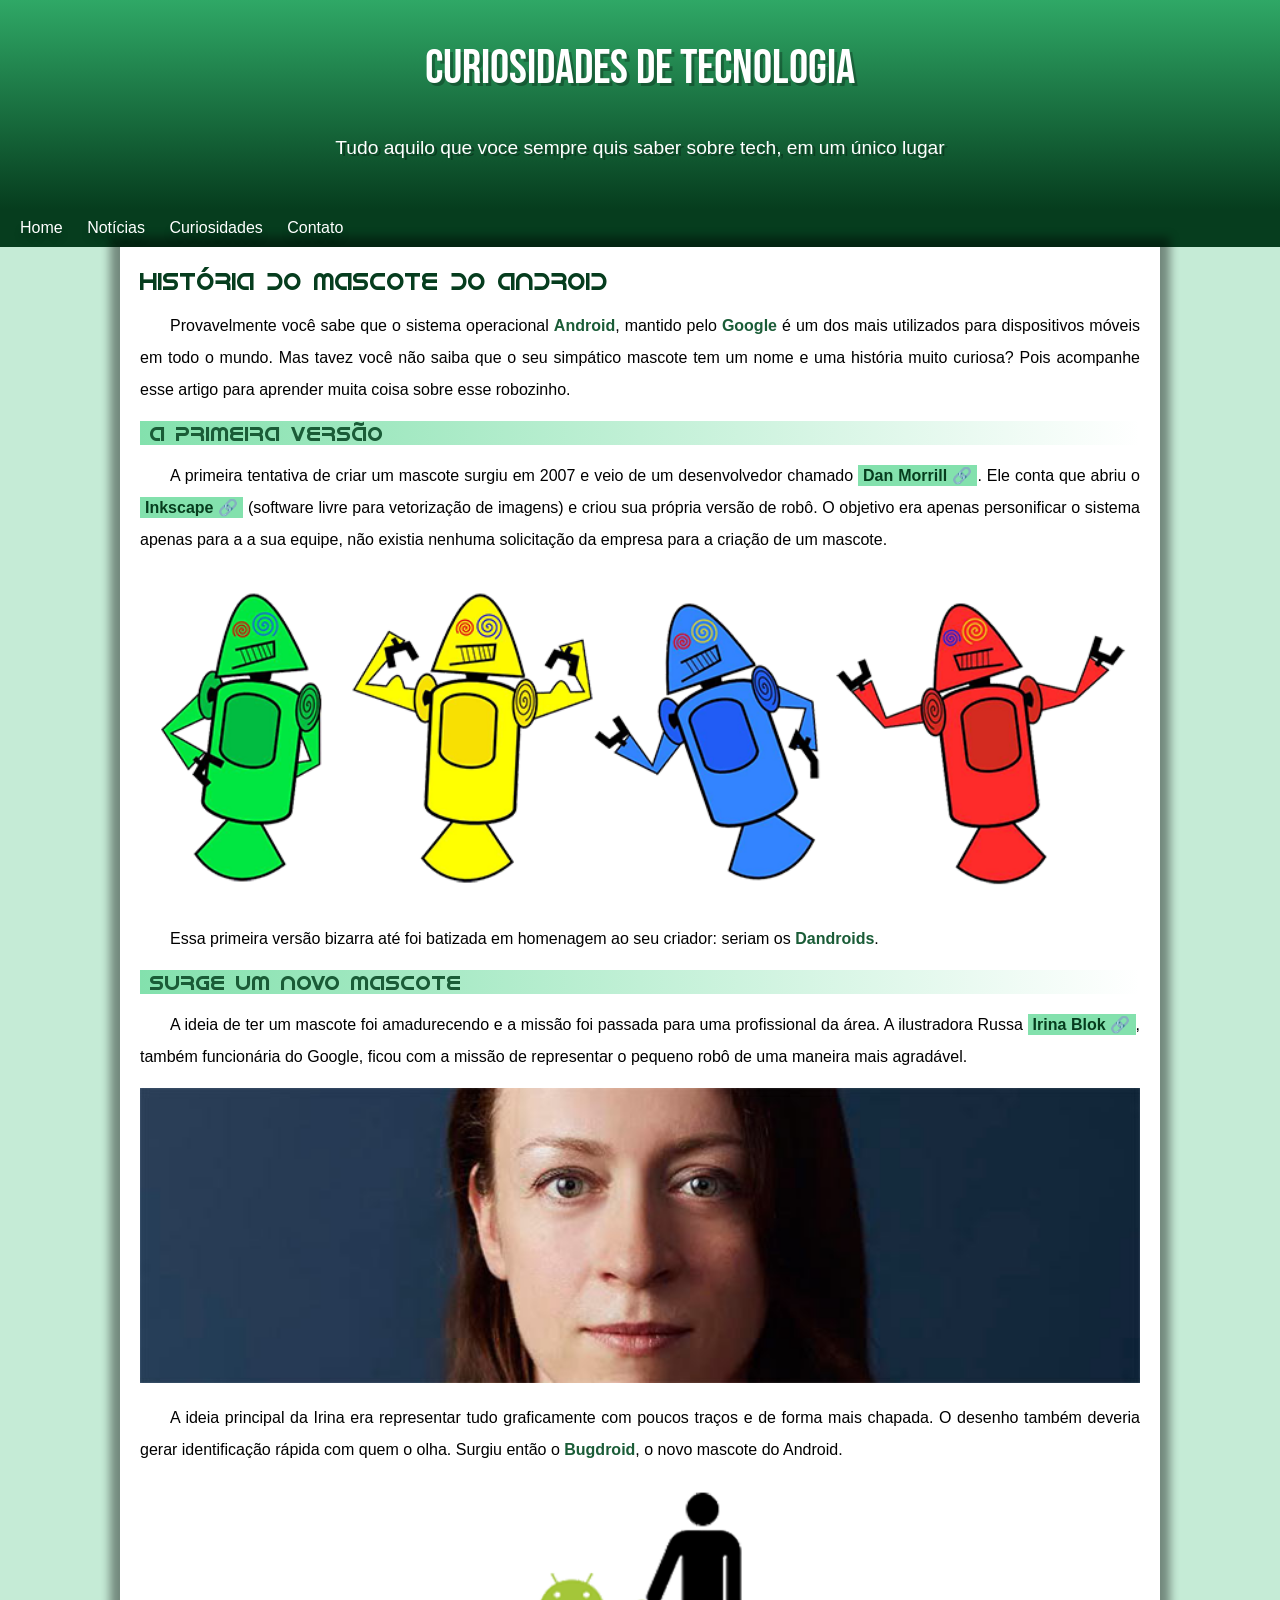
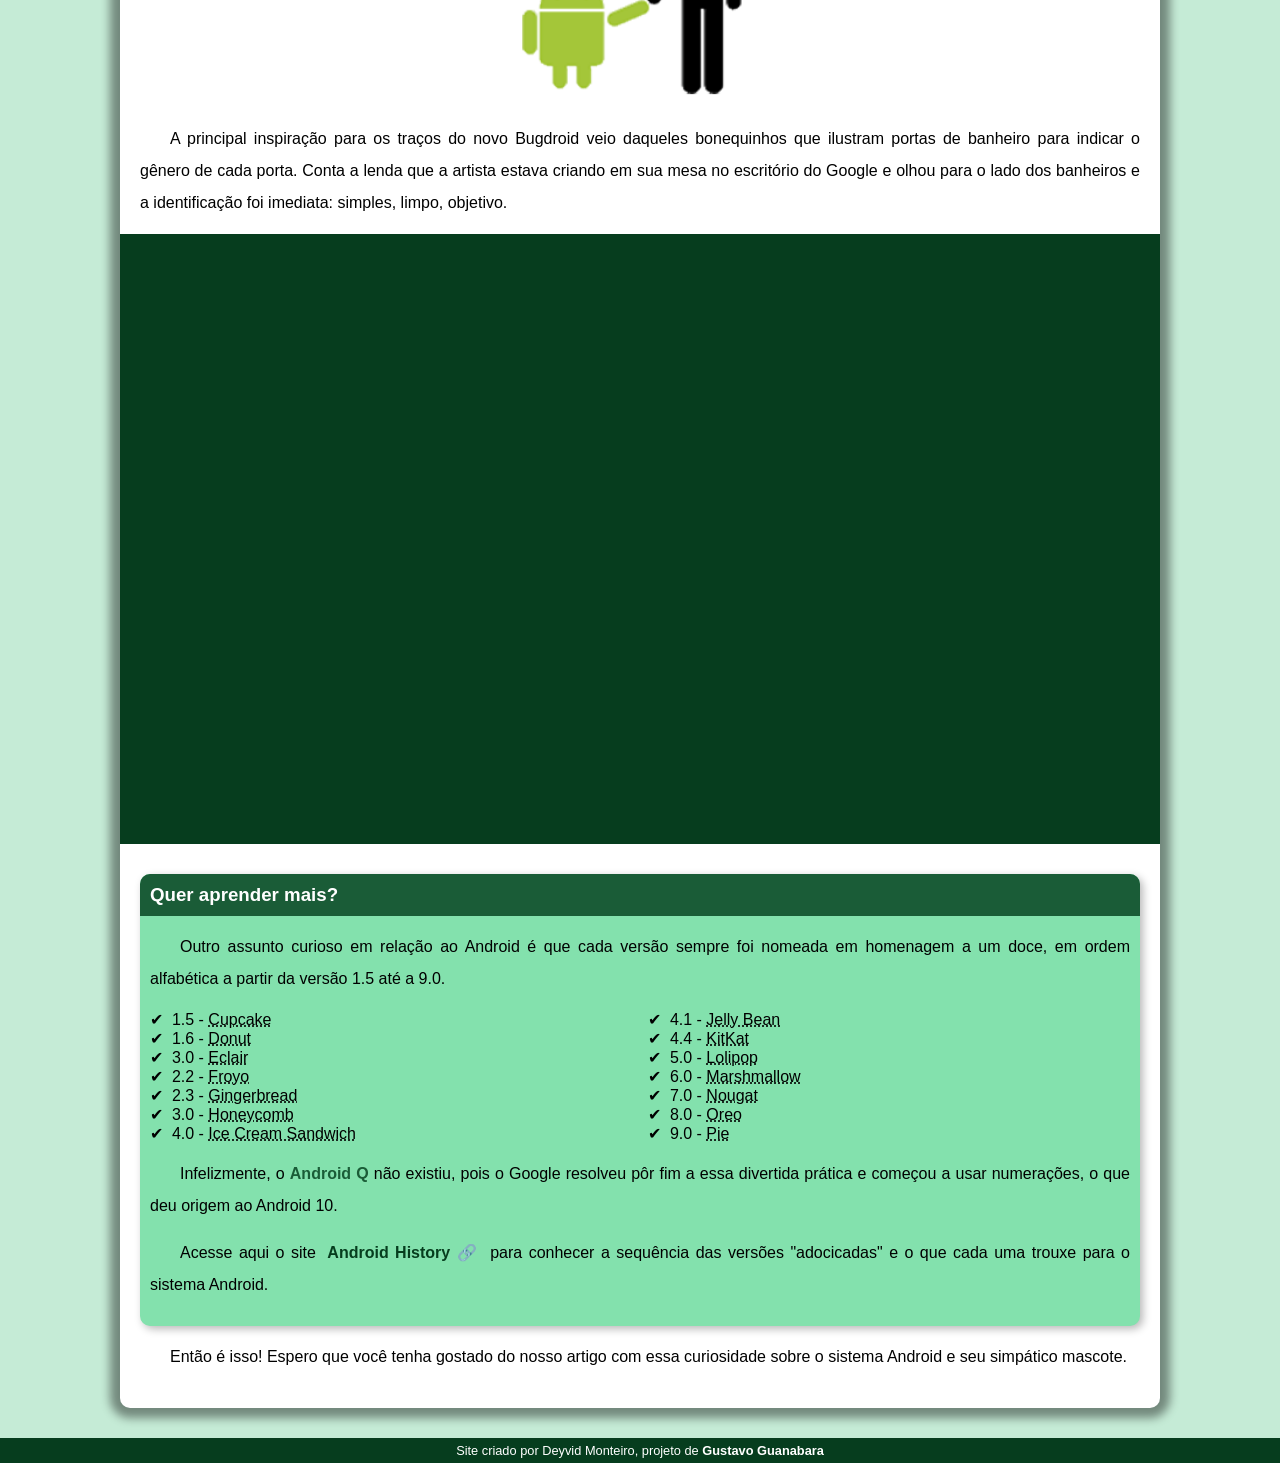
<file: index.html>
<!DOCTYPE html>
<html lang="pt-br">
<head>
    <meta charset="UTF-8">
    <meta http-equiv="X-UA-Compatible" content="IE=edge">
    <meta name="viewport" content="width=device-width, initial-scale=1.0">
    <title>Como surgiu o mascote do Andoid</title>
    <link rel="shortcut icon" href="imagens/favicon.ico" type="image/x-icon">
    <link rel="stylesheet" href="estilo/style.css">
</head>
<body>
    <header>
        <h1>Curiosidades de tecnologia</h1>
        <p>Tudo aquilo que voce sempre quis saber sobre tech, em um único lugar</p>
    </header>
    <nav>
        <a href="http://">Home</a>
        <a href="http://">Notícias</a>
        <a href="http://">Curiosidades</a>
        <a href="http://">Contato</a>
    </nav>
    <main>
        <article>
            <h1>
                História do Mascote do Android
            </h1>

            <p>
                Provavelmente você sabe que o sistema operacional <strong>Android</strong>, mantido pelo <strong>Google</strong> é um dos mais utilizados para dispositivos móveis em todo o mundo. Mas tavez você não saiba que o seu simpático mascote tem um nome e uma história muito curiosa? Pois acompanhe esse artigo para aprender muita coisa sobre esse robozinho.
            </p>

            <h2>
                A primeira versão
            </h2>

            <p>
                A primeira tentativa de criar um mascote surgiu em 2007 e veio de um desenvolvedor chamado <a href="https://androidcommunity.com/dan-morrill-shows-us-the-android-mascot-that-almost-was-20130103/" target="_blank" class="externo" >Dan Morrill</a>. Ele conta que abriu o <a href="https://inkscape.org/" target="_blank" class="externo">Inkscape</a> (software livre para vetorização de imagens) e criou sua própria versão de robô. O objetivo era apenas personificar o sistema apenas para a a sua equipe, não existia nenhuma solicitação da empresa para a criação de um mascote.
            </p>

            <picture>
                <source media="(max-width: 670px)" srcset="imagens/dan-droids-pq.png">
                <img src="imagens/dan-droids.png" alt="primeiro mascote do android">
            
            </picture>
        
            <p>
                Essa primeira versão bizarra até foi batizada em homenagem ao seu criador: seriam os <strong>Dandroids</strong>.
            </p>

            <h2>
                Surge um novo mascote
            </h2>

            <p>
                A ideia de ter um mascote foi amadurecendo e a missão foi passada para uma profissional da área. A ilustradora Russa <a href="https://www.irinablok.com/android" target="_blank" class="externo">Irina Blok</a>, também funcionária do Google, ficou com a missão de representar o pequeno robô de uma maneira mais agradável.
            </p>

            <picture>
                <source media="(max-width: 670px)" srcset="imagens/irina-blok-pq.jpg">
                <img src="imagens/irina-blok.jpg" alt="Irina Blok, criadora do Bugdoid">
            </picture>

            <p>
                A ideia principal da Irina era representar tudo graficamente com poucos traços e de forma mais chapada. O desenho também deveria gerar identificação rápida com quem o olha. Surgiu então o <strong>Bugdroid</strong>, o novo mascote do Android.
            </p>

            <img src="imagens/bugdroid.png" class= "pequena" alt="Bugdroid">

            <p>
                A principal inspiração para os traços do novo Bugdroid veio daqueles bonequinhos que ilustram portas de banheiro para indicar o gênero de cada porta. Conta a lenda que a artista estava criando em sua mesa no escritório do Google e olhou para o lado dos banheiros e a identificação foi imediata: simples, limpo, objetivo.
            </p>

            <div class= "video">
                <iframe width="560" height="315" src="https://www.youtube.com/embed/62JB64aQC9A" title="YouTube video player" frameborder="0" allow="accelerometer; autoplay; clipboard-write; encrypted-media; gyroscope; picture-in-picture" allowfullscreen></iframe>
            </div>
            
            <aside>
                <h3>
                    Quer aprender mais?
                </h3>

                <p>
                    Outro assunto curioso em relação ao Android é que cada versão sempre foi nomeada em homenagem a um doce, em ordem alfabética a partir da versão 1.5 até a 9.0.
                </p>

                <ul>
                    <li>1.5 - <abbr title="Bolo de copo">Cupcake</abbr></li>
                    <li>1.6 - <abbr title="Rosquinha">Donut</abbr></li>
                    <li>3.0 - <abbr title="Bomba">Eclair</abbr></li>
                    <li>2.2 - <abbr title="Iogurte congelado">Froyo</abbr></li>
                    <li>2.3 - <abbr title="Biscoito de gengibre">Gingerbread</abbr></li>
                    <li>3.0 - <abbr title="Favo de mel">Honeycomb</abbr></li>
                    <li>4.0 - <abbr title="Sanduíche de sorvete">Ice Cream Sandwich</abbr></li>
                    <li>4.1 - <abbr title="Jujuba">Jelly Bean</abbr></li>
                    <li>4.4 - <abbr title="Kitkat">KitKat</abbr></li>
                    <li>5.0 - <abbr title="Pirulito">Lolipop</abbr></li>
                    <li>6.0 - <abbr title="Marshmallow">Marshmallow</abbr></li>
                    <li>7.0 - <abbr title="Torrone">Nougat</abbr></li>
                    <li>8.0 - <abbr title="Oreo">Oreo</abbr></li>
                    <li>9.0 - <abbr title="Torta">Pie</abbr></li>
                </ul>

                <p>
                    Infelizmente, o <strong>Android Q</strong> não existiu, pois o Google resolveu pôr fim a essa divertida prática e começou a usar numerações, o que deu origem ao Android 10.
                </p>

                <p>
                    Acesse aqui o site <a href="https://www.android.com/intl/pt_pt/history/#/marshmallow" target="_blank" class="externo">Android History</a> para conhecer a sequência das versões "adocicadas" e o que cada uma trouxe para o sistema Android.
                </p>
                
            </aside>

            <p>
                Então é isso! Espero que você tenha gostado do nosso artigo com essa curiosidade sobre o sistema Android e seu simpático mascote.
            </p>

        </article>
    </main>
    <footer>
        <p> Site criado por Deyvid Monteiro, projeto de <a href="https://www.youtube.com/channel/UCrWvhVmt0Qac3HgsjQK62FQ" target= "_blank">Gustavo Guanabara</a></p>
    </footer>
</body>
</html>
</file>
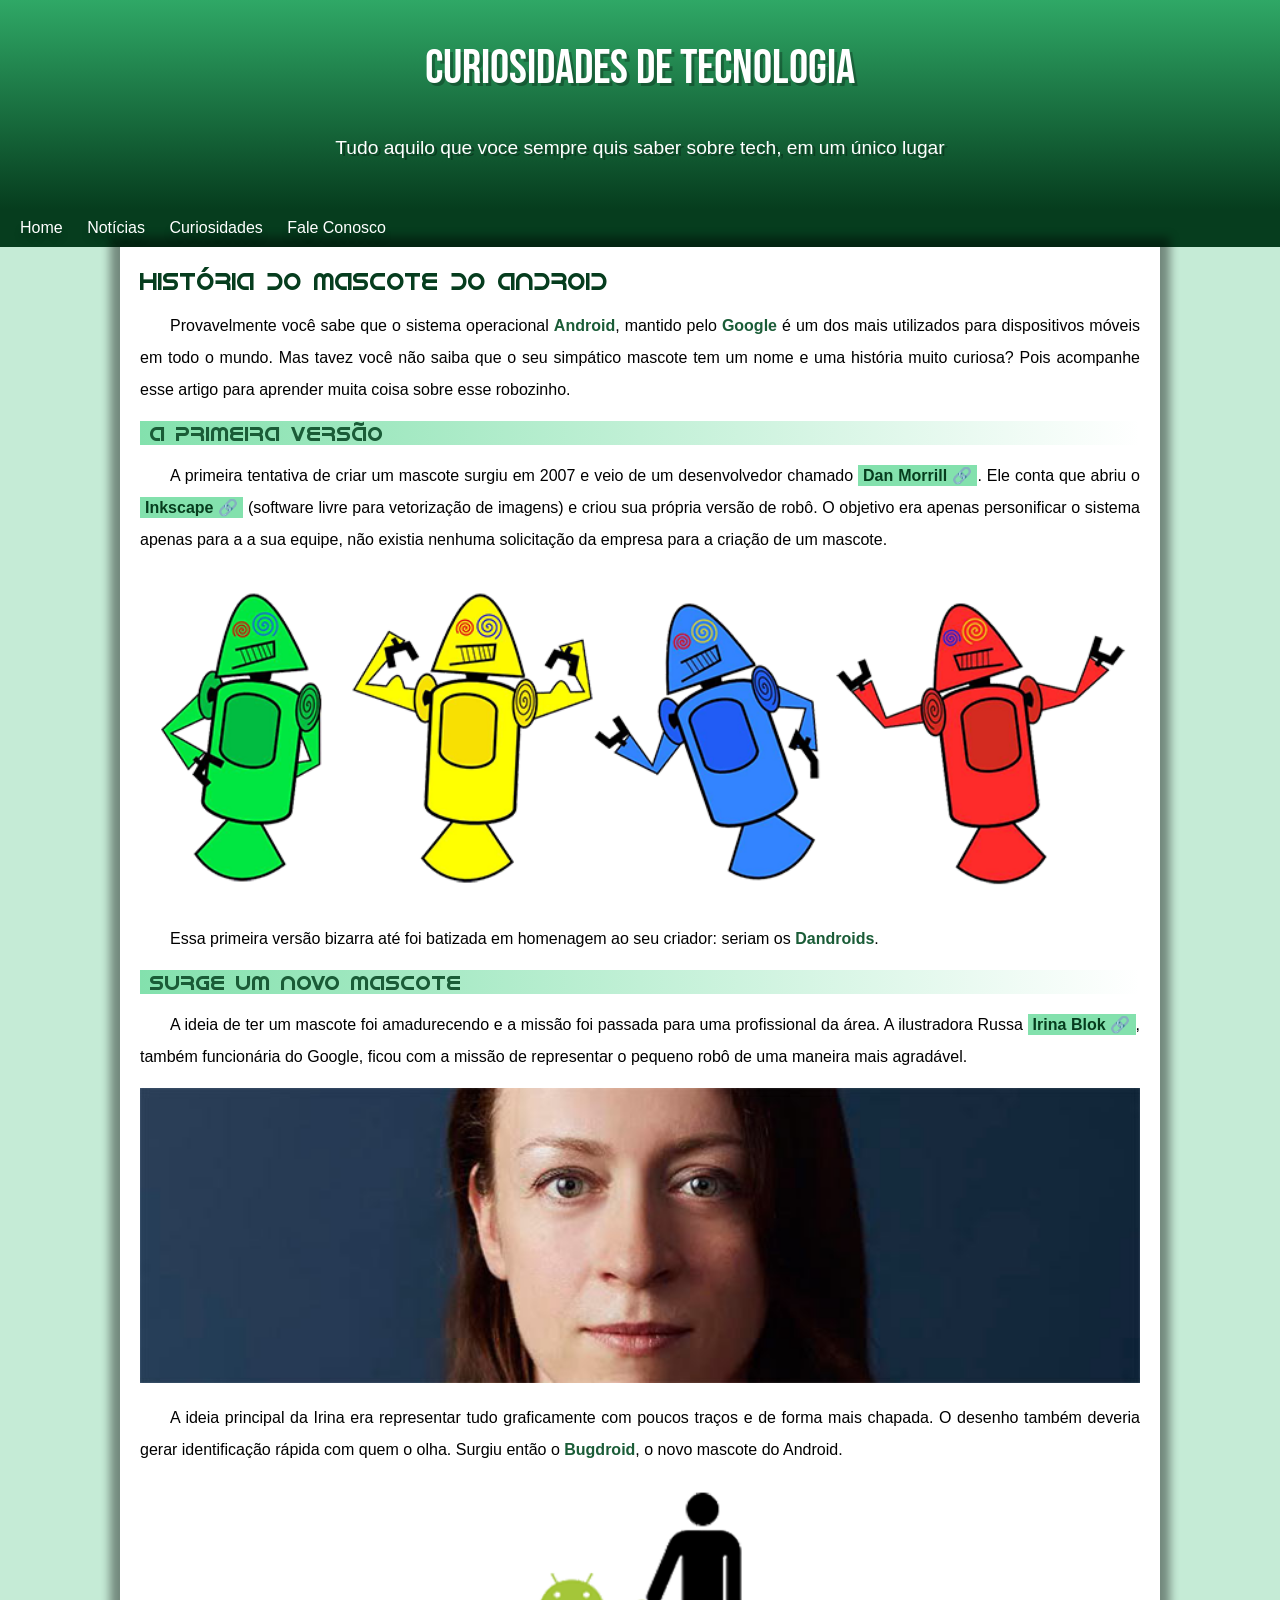
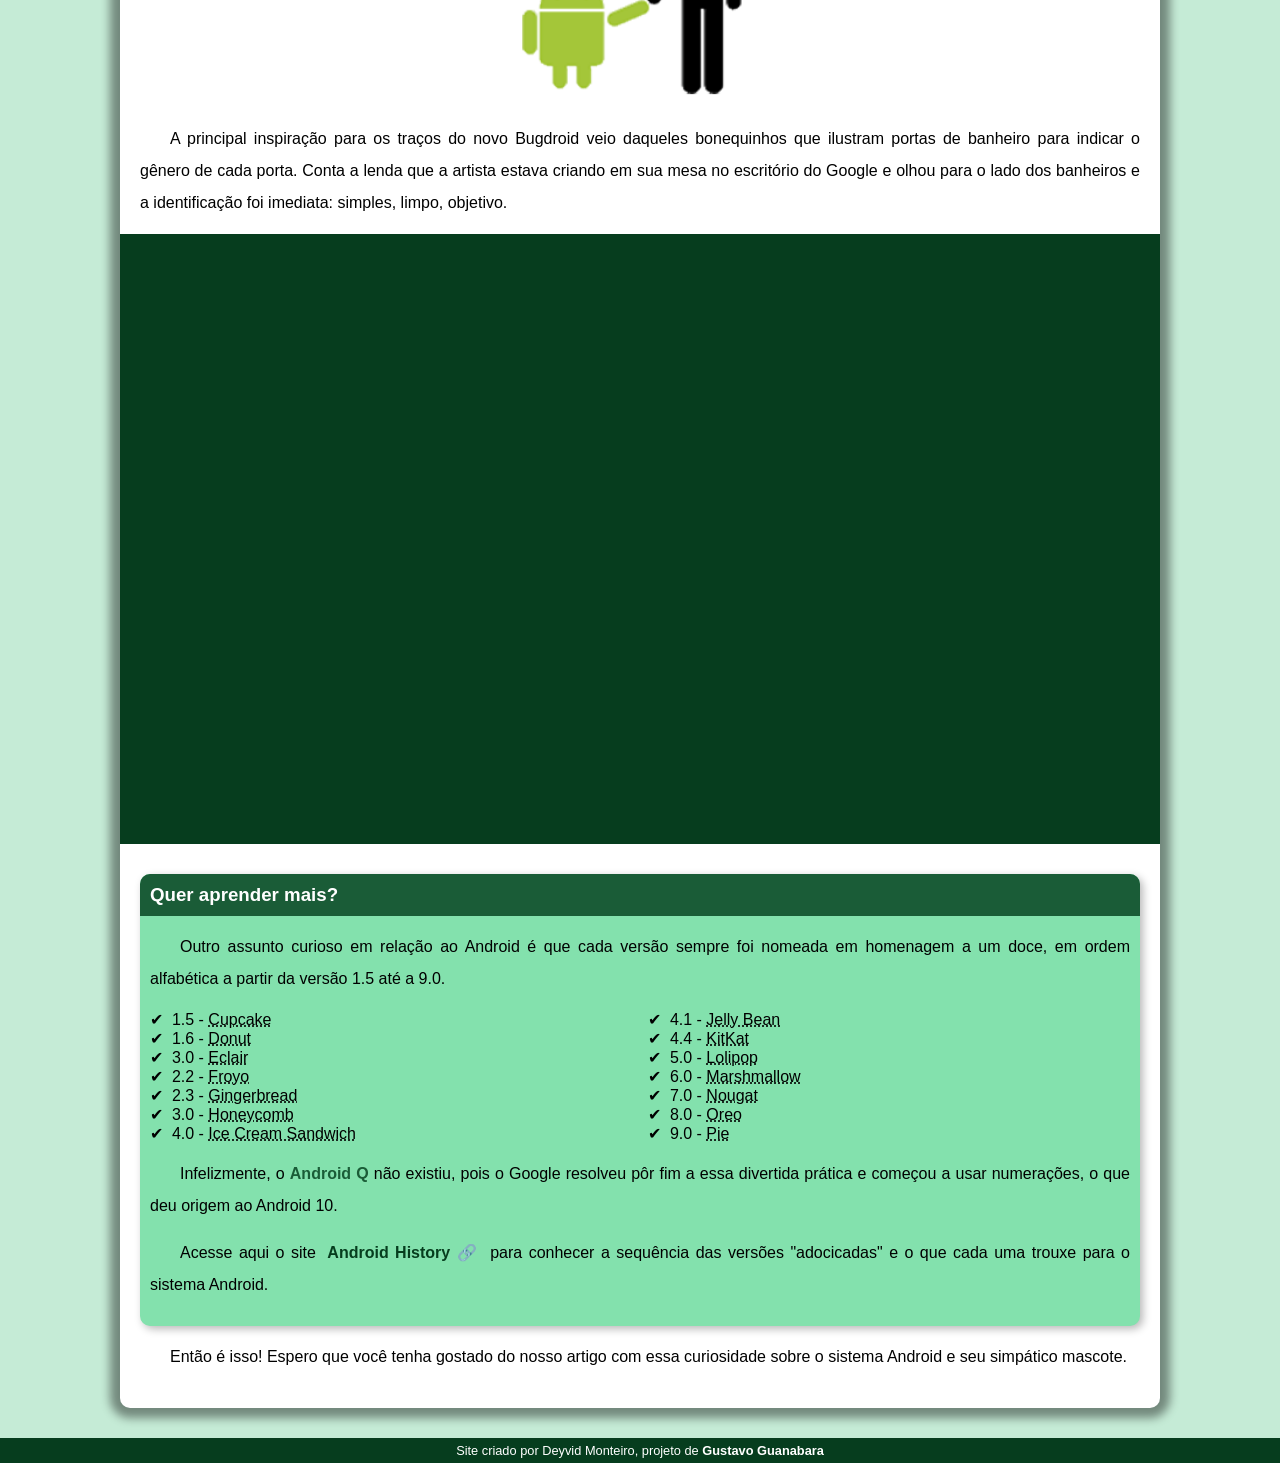
<file: index.html.html>
<!DOCTYPE html>
<html lang="pt-br">
<head>
    <meta charset="UTF-8">
    <meta http-equiv="X-UA-Compatible" content="IE=edge">
    <meta name="viewport" content="width=device-width, initial-scale=1.0">
    <title>Como surgiu o mascote do Andoid</title>
    <link rel="shortcut icon" href="imagens/favicon.ico" type="image/x-icon">
    <link rel="stylesheet" href="estilo/style.css">
</head>
<body>
    <header>
        <h1>Curiosidades de tecnologia</h1>
        <p>Tudo aquilo que voce sempre quis saber sobre tech, em um único lugar</p>
    </header>
    <nav>
        <a href="http://">Home</a>
        <a href="http://">Notícias</a>
        <a href="http://">Curiosidades</a>
        <a href="http://">Fale Conosco</a>
    </nav>
    <main>
        <article>
            <h1>
                História do Mascote do Android
            </h1>

            <p>
                Provavelmente você sabe que o sistema operacional <strong>Android</strong>, mantido pelo <strong>Google</strong> é um dos mais utilizados para dispositivos móveis em todo o mundo. Mas tavez você não saiba que o seu simpático mascote tem um nome e uma história muito curiosa? Pois acompanhe esse artigo para aprender muita coisa sobre esse robozinho.
            </p>

            <h2>
                A primeira versão
            </h2>

            <p>
                A primeira tentativa de criar um mascote surgiu em 2007 e veio de um desenvolvedor chamado <a href="https://androidcommunity.com/dan-morrill-shows-us-the-android-mascot-that-almost-was-20130103/" target="_blank" class="externo" >Dan Morrill</a>. Ele conta que abriu o <a href="https://inkscape.org/" target="_blank" class="externo">Inkscape</a> (software livre para vetorização de imagens) e criou sua própria versão de robô. O objetivo era apenas personificar o sistema apenas para a a sua equipe, não existia nenhuma solicitação da empresa para a criação de um mascote.
            </p>

            <picture>
                <source media="(max-width: 670px)" srcset="imagens/dan-droids-pq.png">
                <img src="imagens/dan-droids.png" alt="primeiro mascote do android">
            
            </picture>
        
            <p>
                Essa primeira versão bizarra até foi batizada em homenagem ao seu criador: seriam os <strong>Dandroids</strong>.
            </p>

            <h2>
                Surge um novo mascote
            </h2>

            <p>
                A ideia de ter um mascote foi amadurecendo e a missão foi passada para uma profissional da área. A ilustradora Russa <a href="https://www.irinablok.com/android" target="_blank" class="externo">Irina Blok</a>, também funcionária do Google, ficou com a missão de representar o pequeno robô de uma maneira mais agradável.
            </p>

            <picture>
                <source media="(max-width: 670px)" srcset="imagens/irina-blok-pq.jpg">
                <img src="imagens/irina-blok.jpg" alt="Irina Blok, criadora do Bugdoid">
            </picture>

            <p>
                A ideia principal da Irina era representar tudo graficamente com poucos traços e de forma mais chapada. O desenho também deveria gerar identificação rápida com quem o olha. Surgiu então o <strong>Bugdroid</strong>, o novo mascote do Android.
            </p>

            <img src="imagens/bugdroid.png" class= "pequena" alt="Bugdroid">

            <p>
                A principal inspiração para os traços do novo Bugdroid veio daqueles bonequinhos que ilustram portas de banheiro para indicar o gênero de cada porta. Conta a lenda que a artista estava criando em sua mesa no escritório do Google e olhou para o lado dos banheiros e a identificação foi imediata: simples, limpo, objetivo.
            </p>

            <div class= "video">
                <iframe width="560" height="315" src="https://www.youtube.com/embed/62JB64aQC9A" title="YouTube video player" frameborder="0" allow="accelerometer; autoplay; clipboard-write; encrypted-media; gyroscope; picture-in-picture" allowfullscreen></iframe>
            </div>
            
            <aside>
                <h3>
                    Quer aprender mais?
                </h3>

                <p>
                    Outro assunto curioso em relação ao Android é que cada versão sempre foi nomeada em homenagem a um doce, em ordem alfabética a partir da versão 1.5 até a 9.0.
                </p>

                <ul>
                    <li>1.5 - <abbr title="Bolo de copo">Cupcake</abbr></li>
                    <li>1.6 - <abbr title="Rosquinha">Donut</abbr></li>
                    <li>3.0 - <abbr title="Bomba">Eclair</abbr></li>
                    <li>2.2 - <abbr title="Iogurte congelado">Froyo</abbr></li>
                    <li>2.3 - <abbr title="Biscoito de gengibre">Gingerbread</abbr></li>
                    <li>3.0 - <abbr title="Favo de mel">Honeycomb</abbr></li>
                    <li>4.0 - <abbr title="Sanduíche de sorvete">Ice Cream Sandwich</abbr></li>
                    <li>4.1 - <abbr title="Jujuba">Jelly Bean</abbr></li>
                    <li>4.4 - <abbr title="Kitkat">KitKat</abbr></li>
                    <li>5.0 - <abbr title="Pirulito">Lolipop</abbr></li>
                    <li>6.0 - <abbr title="Marshmallow">Marshmallow</abbr></li>
                    <li>7.0 - <abbr title="Torrone">Nougat</abbr></li>
                    <li>8.0 - <abbr title="Oreo">Oreo</abbr></li>
                    <li>9.0 - <abbr title="Torta">Pie</abbr></li>
                </ul>

                <p>
                    Infelizmente, o <strong>Android Q</strong> não existiu, pois o Google resolveu pôr fim a essa divertida prática e começou a usar numerações, o que deu origem ao Android 10.
                </p>

                <p>
                    Acesse aqui o site <a href="https://www.android.com/intl/pt_pt/history/#/marshmallow" target="_blank" class="externo">Android History</a> para conhecer a sequência das versões "adocicadas" e o que cada uma trouxe para o sistema Android.
                </p>
                
            </aside>

            <p>
                Então é isso! Espero que você tenha gostado do nosso artigo com essa curiosidade sobre o sistema Android e seu simpático mascote.
            </p>

        </article>
    </main>
    <footer>
        <p> Site criado por Deyvid Monteiro, projeto de <a href="https://www.youtube.com/channel/UCrWvhVmt0Qac3HgsjQK62FQ" target= "_blank">Gustavo Guanabara</a></p>
    </footer>
</body>
</html>
</file>
<file: estilo/style.css>
@charset "UTF-8";

@import url('https://fonts.googleapis.com/css2?family=Bebas+Neue&display=swap');

@font-face {
    font-family: 'Android';
    src: url('../fontes/idroid.otf');
    font-weight: normal;
}

* {
    margin: 0px;
    padding: 0px;
}

:root {
    --cor0: #c5ebd6;
    --cor1: #83e1ad;
    --cor2: #3ddc84;
    --cor3: #2fa866;
    --cor4: #1a5c37;
    --cor5: #063d1e;

    --fonte-padao: Arial, Verdana, Helvetica, sans-serif;
    --fonte-destaque: 'Bebas Neue', cursive;
    --fonte-android: 'Android', cursive;
}

body {
    background-color: var(--cor0);
    font-family: var(--fonte-padao);
}

a.externo::after {
    content: '\00A0\1F517';
}

header {
    background-image: linear-gradient(to bottom, var(--cor3), var(--cor5));
    min-height: 150px;
    text-align: center;
    padding-top: 40px;
}

header > h1 {
    color: white;
    font-family: var(--fonte-destaque);
    font-size: 3em;
    font-weight: normal;
    margin-bottom: 40px;
    text-shadow: 3px 3px 0px rgba(0, 0, 0, 0.267);
}

header > p {
    font-family: var(--fonte-padao);
    font-size: 1.2em;
    color: white;
    max-width: 600;
    margin: auto;
    padding-bottom: 50px;
    padding-left: 10px;
    padding-right: 10px;
    text-shadow: 3px 2px 0px rgba(0, 0, 0, 0.315);
}

nav {
    background-color: var(--cor5);
    padding: 10px;
    text-shadow: 0px 7px 7px rgba(0, 0, 0, 0.192);
}

nav > a {
    color: white;
    padding: 10px;
    border-radius: 5px;
    text-decoration: none;
    font-weight: normal;
    transition-duration: 0.4s;
}

nav > a:hover {
    background-color: var(--cor3);
    color: var(--cor5);
}

main {

    min-width: 300px;
    max-width: 1000px;
    margin: auto;
    margin-bottom: 30px;
    padding: 20px;
    background-color: white;
    box-shadow: 0px 0px 10px 10px rgba(0, 0, 0, 0.418);
    border-bottom-left-radius: 10px;
    border-bottom-right-radius: 10px;
}

main h1 {
    color: var(--cor5);
    font-family: var(--fonte-android);
    font-weight: normal;
    font-size: 1.8;
}

main h2 {
    font-family: var(--fonte-android);
    color: var(--cor4);
    font-size: 1.3em;
    font-weight: normal;
    background-image: linear-gradient(to right, var(--cor1), transparent);
    text-indent: 10px;
}

main p {
    margin: 15px 0px;
    text-align: justify;
    text-indent: 30px;
    font-size: 1em;
    line-height: 2em;
}

main strong{
    color: var(--cor4);
    font-weight: bold;
}

main a {
    text-decoration: none;
    font-weight: bold;
    background-color: var(--cor1);
    color: var(--cor5);
    padding: 2px 5px;
}

main a:hover{
    text-decoration: underline;
    color: var(--cor4);
}

main img {
    width: 100%;
}

main img.pequena {
    max-width: 350px;
    margin: auto;
    display: block;
}

div.video {
    background-color: var(--cor5);
    margin: 0px -20px 30px -20px;
    padding: 20px;
    padding-bottom: 59%;
    position: relative;
}

div.video > iframe {
    position: absolute;
    top: 5%;
    left: 5%;
    width: 90%;
    height: 90%;
}

aside {
    background-color: var(--cor1);
    padding: 10px;
    border-radius: 10px;
    box-shadow: 3px 3px 8px rgba(0, 0, 0, 0.283);
} 

aside > ul {
    list-style-type: '\2714\00A0\00A0';
    list-style-position: inside;
    columns: 2;
}

aside > h3 {
    background-color: var(--cor4);
    color: white;
    padding: 10px;
    margin: -10px -10px 0px -10px;
    border-radius: 10px 10px 0px 0px;
}

footer {
    background-color: var(--cor5);
    color: white;
    text-align: center;
    font-size: 0.8em;
    padding: 5px;
}

footer a {
    color: white;
    font-weight: bolder;
    text-decoration: none;
}

footer a:hover {
    text-decoration: underline;
    color: var(--cor1);
}
</file>
